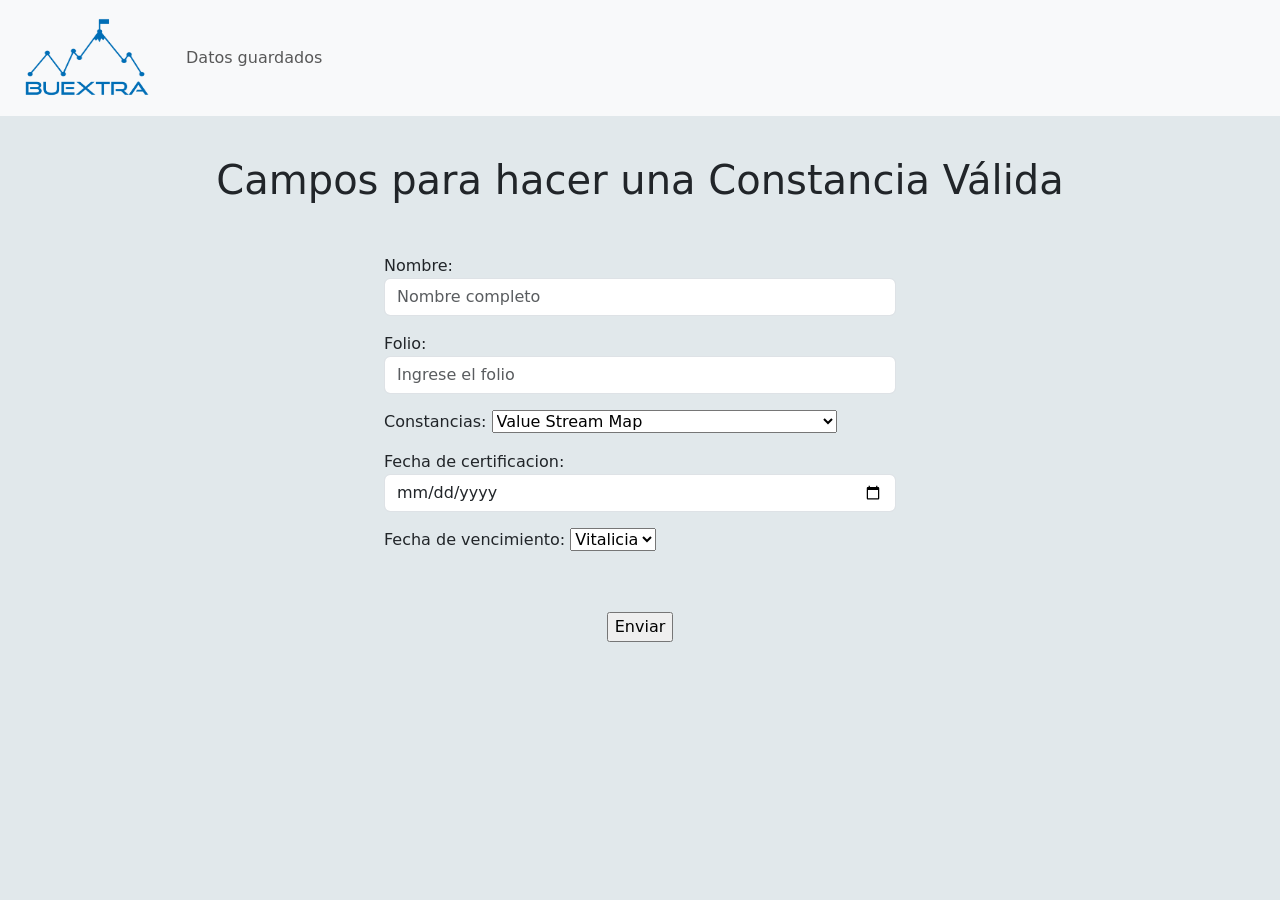
<file: constancias/index.html>
<!DOCTYPE html>
<html lang="en">
<head>
    <meta charset="UTF-8">
    <meta http-equiv="X-UA-Compatible" content="IE=edge">
    <meta name="viewport" content="width=device-width, initial-scale=1.0">
    <title>Campos para Constancia Válida</title>
    <link href="https://cdn.jsdelivr.net/npm/bootstrap@5.0.0-beta3/dist/css/bootstrap.min.css" rel="stylesheet" integrity="sha384-eOJMYsd53ii+scO/bJGFsiCZc+5NDVN2yr8+0RDqr0Ql0h+rP48ckxlpbzKgwra6" crossorigin="anonymous">
</head>
<body style="background-color: #E1E8EB;">

    <!--Inicio del munú-->

 <!--<nav class="navbar navbar-light bg-light">
    <div class="container">
      <a class="navbar-brand" href="#">
        <img src="logo.png" alt="" width="150" height="90">
      </a>
    </div>
  </nav>-->
  
  <nav class="navbar navbar-expand-lg navbar-light bg-light">
  <div class="container-fluid">
    <a class="navbar-brand" href="#">
    <img src="logo.png" alt="" width="150" height="90"></a>
    <button class="navbar-toggler" type="button" data-bs-toggle="collapse" data-bs-target="#navbarNavAltMarkup" aria-controls="navbarNavAltMarkup" aria-expanded="false" aria-label="Toggle navigation">
      <span class="navbar-toggler-icon"></span>
    </button>
    <div class="collapse navbar-collapse" id="navbarNavAltMarkup">
      <div class="navbar-nav">
        <a class="nav-link" href="mostrar.php">Datos guardados</a>
      </div>
    </div>
  </div>
</nav>

  <!--Fin del menú-->
  
  <!--Función para crear alerta antes de enviar-->
    <script type="text/javascript">
        function ConfirmSubmit(){
          var respuesta = confirm("¿Estás seguro que lo quieres enviar?");

          if (respuesta == true){
            return true;
          }
          else {
            return false;
          }
        }
    </script>
    <!--Fin de la función-->

 <!--Contenido 1-->
 <div class="titulo" style="text-align: center; margin-top: 40px;">
     <h1>Campos para hacer una Constancia Válida</h1>
 </div>
 
 <form action="recibe.php" method="POST">
 <div style="width: 40%; margin-left:auto; margin-right:auto; margin-top: 50px;">
 <section>
 <p>Nombre:<input type="text" name="nombreC" class="form-control" placeholder="Nombre completo"></p>
 <p>Folio:<input type="text" name="folioC" class="form-control" placeholder="Ingrese el folio"></p>
 <p>
   Constancias:
   <select name="certificacionC">
     <option value ="Value Stream Map">Value Stream Map</option>
     <option value ="Lean Thinking">Lean Thinking</option>
     <option value ="Valor Agregado">Valor Agregado</option>
     <option value ="Kanban">Kanban</option>
     <option value ="Lean Manufacturing">Lean Manufacturing</option>
     <option value ="Just in Time">Just in Time</option>
     <option value ="Introducción a Lean Manufacturing">Introducción a Lean Manufacturing</option>
     <option value ="Herramienta solución de problemas 8Ds">Herramienta solución de problemas 8Ds</option>
     <option value ="Orden y limpieza en el trabajo 5s">Orden y limpieza en el trabajo 5s</option>

   </select>
   </p>
 <p>Fecha de certificacion:<input type="date" name="fcertificacionC" class="form-control" placeholder="Ingrese la fecha de certificación"></p>
 Fecha de vencimiento:
   <select name="fechaC">
     <option value ="Vitalicia">Vitalicia</option>
     </select>

 <!--Botones-->
     <div class="boton" style="text-align: center; margin-top: 60px;">
         <p><input type="submit" onclick="return ConfirmSubmit()" value="Enviar" name= "btn_Registrar"></p>
     </div>
</section>
</form>
</div>
 <!--Fin botones-->

 <!--Fin del contenido-->
    
</body>
</html>
</file>
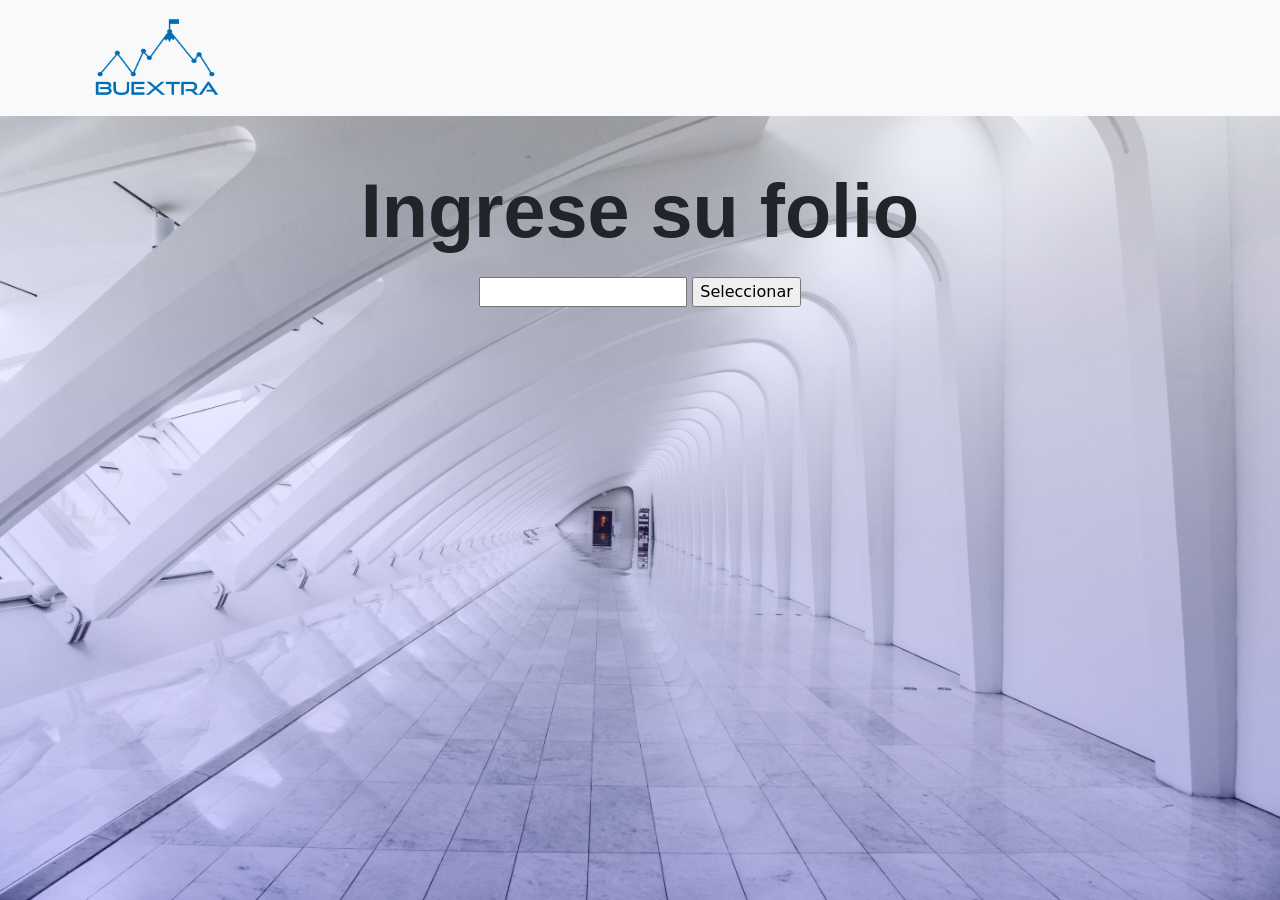
<file: constancias/buscador.html>
<!DOCTYPE html>
<html lang="en">
<head>
    <meta charset="UTF-8">
    <meta http-equiv="X-UA-Compatible" content="IE=edge">
    <meta name="viewport" content="width=device-width, initial-scale=1.0">
    <title>Ingrese folio</title>
    <link href="https://cdn.jsdelivr.net/npm/bootstrap@5.0.0-beta3/dist/css/bootstrap.min.css" rel="stylesheet" integrity="sha384-eOJMYsd53ii+scO/bJGFsiCZc+5NDVN2yr8+0RDqr0Ql0h+rP48ckxlpbzKgwra6" crossorigin="anonymous">
    <link rel="stylesheet" href="estilos.css">
</head>
<body>

<!--Inicio menu-->

<nav class="navbar navbar-light bg-light">
  <div class="container">
    <a class="navbar-brand" href="#">
      <img src="logo.png" alt="Buextra" width="150" height="90">
    </a>
  </div>
</nav>

<!--fin menu-->


<!--Buscador-->
<form class="buscar" action="select.php" method="POST">
    <h1> <b>Ingrese su folio</b> </h1>
  <input type="text" name= "folio" />
  <input type="submit" value="Seleccionar">
</form>
<!--Fin buscador-->
    
</body>
</html>
</file>
<file: constancias/estilos.css>
h1{
    text-align: center;
    font-size: 2cm;
    font-family: Arial, Helvetica, sans-serif;
    margin-top: 20px;
    margin-bottom: 20px;
}

body{
    margin: 0;
    min-height: 100vh;
    background-image: url(fondo2.jpg);
    background-repeat: no-repeat;
    background-size: cover;
    background-position: center;
    background-attachment: fixed;
}

body:before{
    content: "";
    width: 100%;
    min-height: 100vh;
    position: absolute;
    top: 0;
    left: 0;

    background: linear-gradient(white, blue);
    opacity: 0.2;
    z-index: -1;
}

.cuerpo {
    font-family: Arial, Helvetica, sans-serif;
    font-size: x-large;
    text-align: center;
}

.footer{
    margin-top: 10px;
    text-align: center;
}

.buscar{
    text-align: center;
    margin-top: 50px;
}


@media all and (max-width: 375px) {
    
    h1{
        font-size: xx-large;
    }

    .cuerpo{
        font-size: large;
    }
    .footer{
        width: 350px;
        height: 200px;
    }
}

@media all and (max-width: 414px){
    .footer{
        width: 350px;
        height: 200px;
    }
}
</file>
